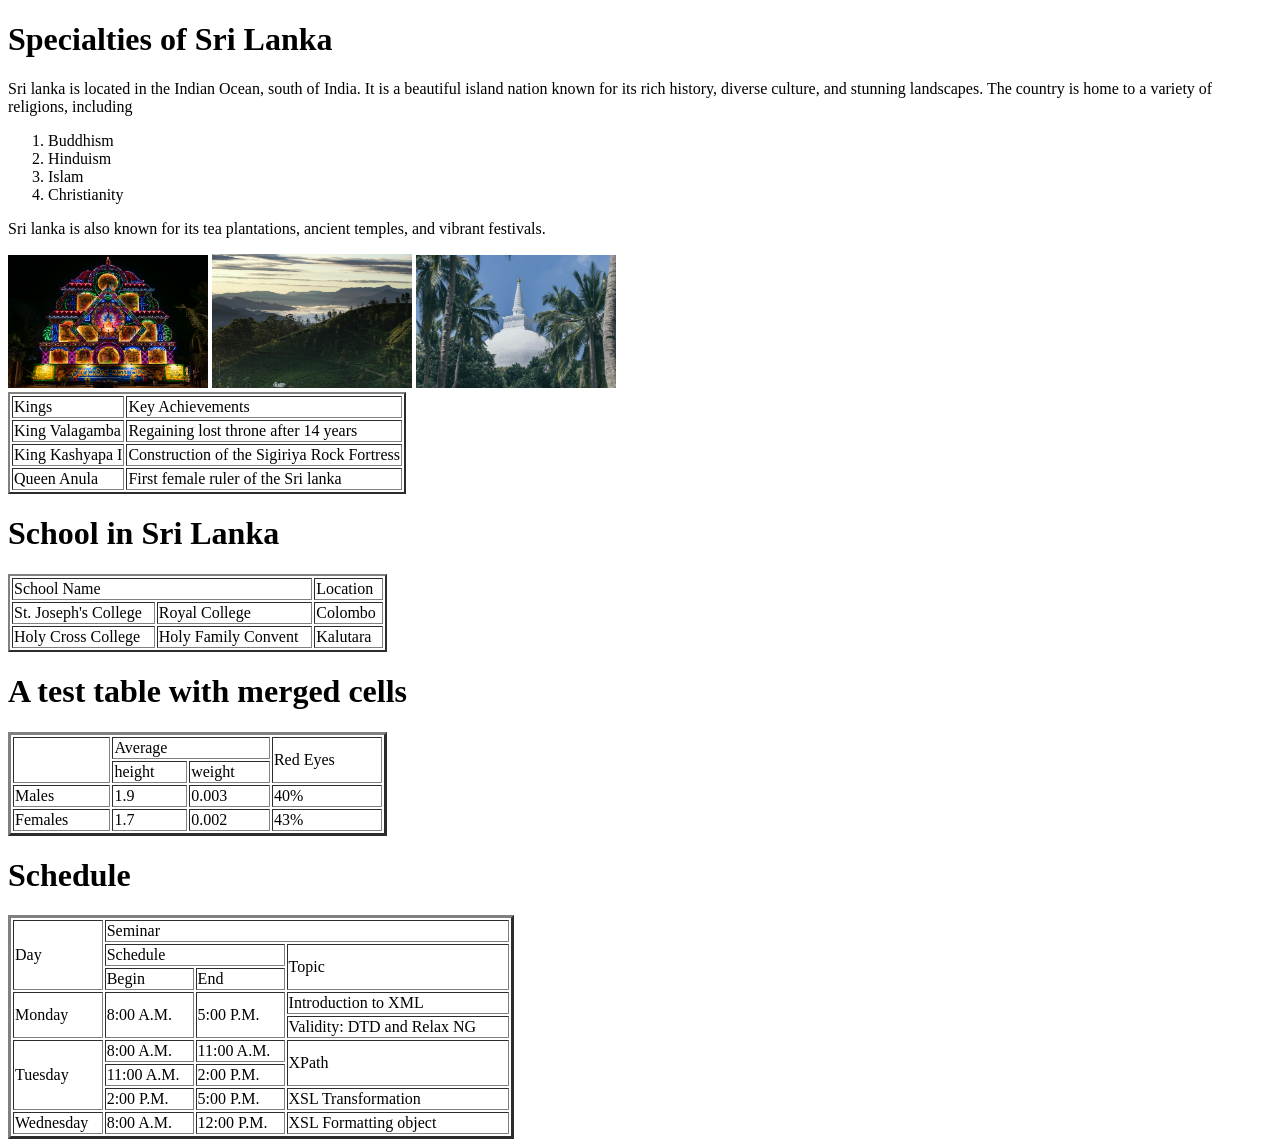
<file: HTML/Day_01/index.html>
<!DOCTYPE html>
<html lang="en">

<head>
    <meta charset="UTF-8">
    <meta name="viewport" content="width=device-width, initial-scale=1.0">
    <title>Home</title>
</head>

<body>
    <h1>Specialties of Sri Lanka</h1>
    <p>
        Sri lanka is located in the Indian Ocean, south of India. It is a beautiful island nation known for its rich
        history, diverse culture, and stunning landscapes.
        The country is home to a variety of religions, including
    </p>
    <ol>
        <li>Buddhism</li>
        <li>Hinduism</li>
        <li>Islam</li>
        <li>Christianity</li>
    </ol>
    <p>
        Sri lanka is also known for its tea plantations, ancient temples, and vibrant festivals.
    </p>
    <img width="200" src="img/Vesak.jpg" alt="">
    <img width="200" src="img/tea.jpg" alt="">
    <img width="200" src="img/Temples.jpg" alt="">

    <table border="2">
        <tr>
            <td>Kings</td>
            <td>Key Achievements</td>
        </tr>
        <tr>
            <td>King Valagamba</td>
            <td>Regaining lost throne after 14 years</td>
        </tr>
        <tr>
            <td>King Kashyapa I</td>
            <td>Construction of the Sigiriya Rock Fortress</td>
        </tr>
        <tr>
            <td>Queen Anula</td>
            <td>First female ruler of the Sri lanka</td>
        </tr>
    </table>

    <h1>School in Sri Lanka</h1>

    <table border="2" width="30%">
        <tr>
            <td colspan="2">School Name</td>
            <td>Location</td>
        </tr>
        <tr>
            <td>St. Joseph's College</td>
            <td>Royal College</td>
            <td>Colombo</td>
        </tr>
        <tr>
            <td>Holy Cross College</td>
            <td>Holy Family Convent</td>
            <td>Kalutara</td>
        </tr>
    </table>

    <h1>A test table with merged cells</h1>

    <table border="3" width="30%">
        <tr>
            <td rowspan="2"> </td>
            <td colspan="2">Average</td>
            <td rowspan="2">Red Eyes</td>
        </tr>
        <tr>
            <td>height</td>
            <td>weight</td>
        </tr>
        <tr>
            <td>Males</td>
            <td>1.9</td>
            <td>0.003</td>
            <td>40%</td>
        </tr>
        <tr>
            <td>Females</td>
            <td>1.7</td>
            <td>0.002</td>
            <td>43%</td>
        </tr>
    </table>

    <h1>Schedule</h1>

    <table border="3" width=40%>
        <tr>
            <td rowspan="3">Day</td>
            <td colspan="3">Seminar</td>
        </tr>
        <tr>
            <td colspan="2">Schedule</td>
            <td rowspan="2">Topic</td>
        </tr>
        <tr>
            <td>Begin</td>
            <td>End</td>
        </tr>
        <tr>
            <td rowspan="2">Monday</td>
            <td rowspan="2">8:00 A.M.</td>
            <td rowspan="2">5:00 P.M.</td>
            <td>Introduction to XML</td>
        </tr>
        <tr>
            <td>Validity: DTD and Relax NG</td>
        </tr>
        <tr>
            <td rowspan="3">Tuesday</td>
            <td>8:00 A.M.</td>
            <td>11:00 A.M.</td>
            <td rowspan="2">XPath</td>
        </tr>
        <tr>
            <td>11:00 A.M.</td>
            <td>2:00 P.M.</td>
        </tr>
        <tr>
            <td>2:00 P.M.</td>
            <td>5:00 P.M.</td>
            <td>XSL Transformation</td>
        </tr>
        <tr>
            <td>Wednesday</td>
            <td>8:00 A.M.</td>
            <td>12:00 P.M.</td>
            <td>XSL Formatting object</td>
        </tr>
    </table>

</body>

</html>
</file>
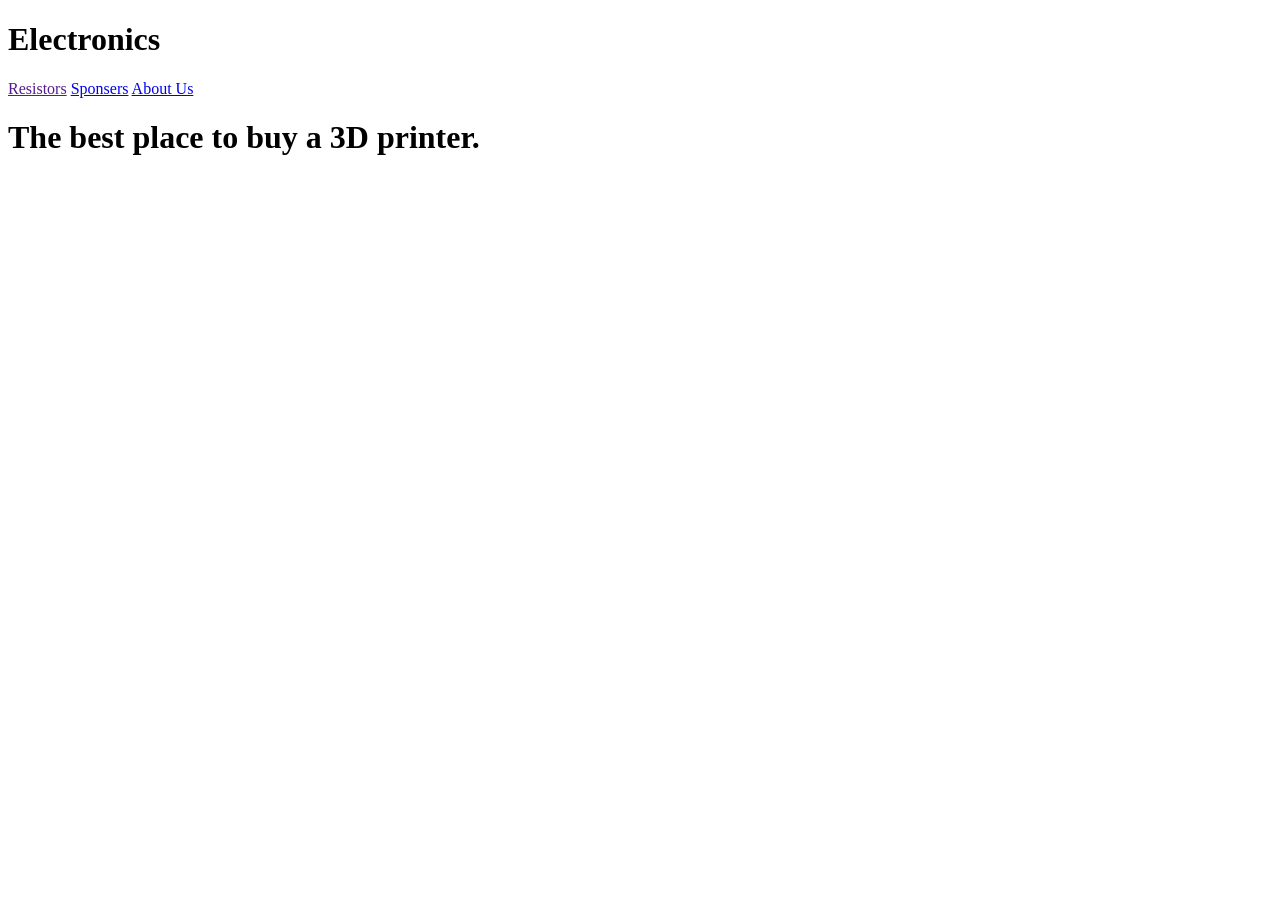
<file: HTML/Day_02/index.html>
<!DOCTYPE html>
<html lang="en">
<head>
    <meta charset="UTF-8">
    <meta name="viewport" content="width=device-width, initial-scale = 1.0">
    <title>Home</title>
</head>
<body>
    <h1>Electronics</h1>

    <a href="">Resistors</a>
    <a target="_blank" href="http://icet.lk/">Sponsers</a>
    <a href="/about.html">About Us</a>
    <h1>The best place to buy a 3D printer.</h1>
    <iframe src="https://www.google.com/maps/embed?pb=!1m18!1m12!1m3!1d3960.6434048468695!2d80.08319407475712!3d6.93315439306674!2m3!1f0!2f0!3f0!3m2!1i1024!2i768!4f13.1!3m3!1m2!1s0x3ae2554605cf9579%3A0x4af9ceddd15b149f!2sMetrivex!5e0!3m2!1sen!2slk!4v1781340322590!5m2!1sen!2slk" width="600" height="450" style="border:0;" allowfullscreen="" loading="lazy" referrerpolicy="no-referrer-when-downgrade"></iframe>
</body>
</html>
</file>
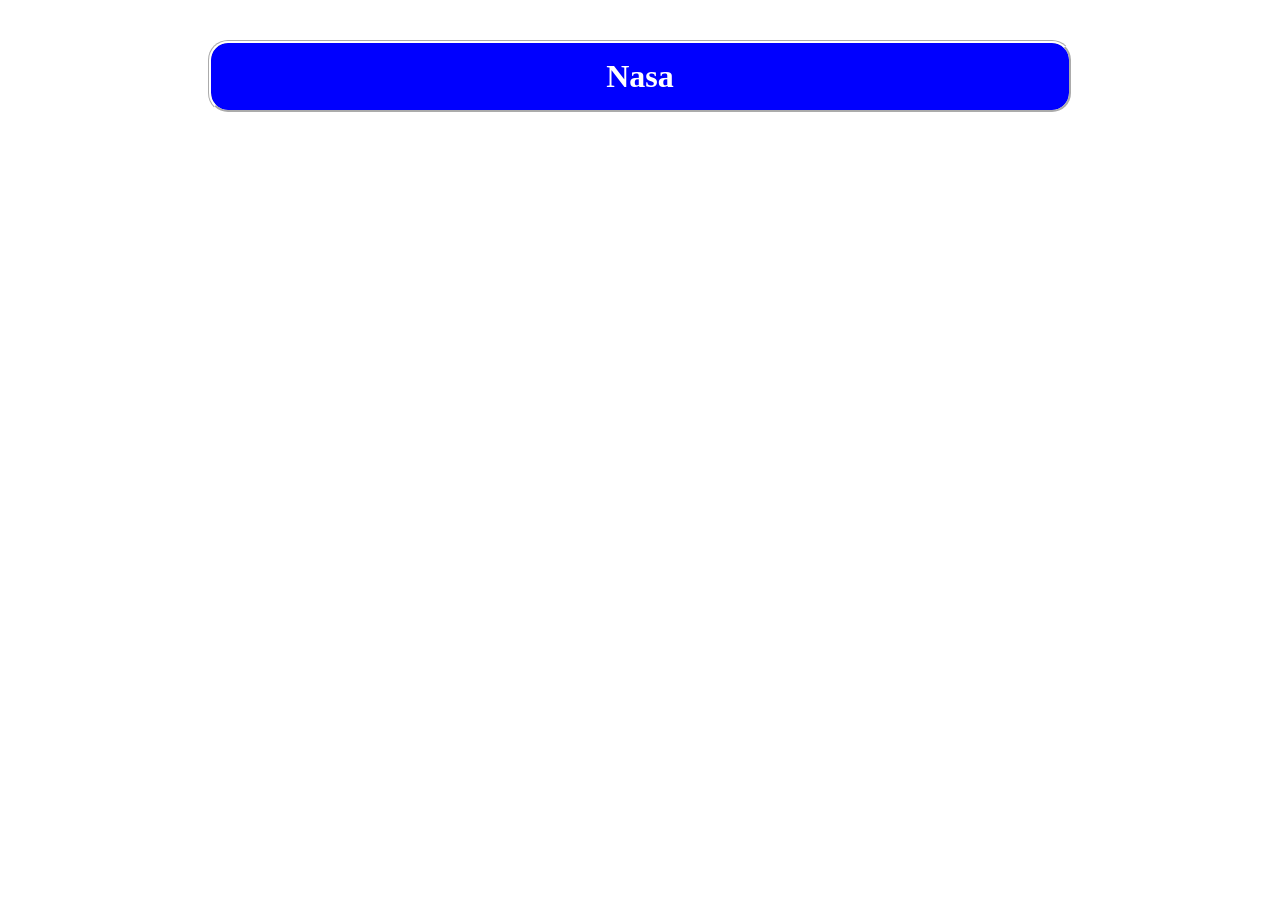
<file: HTML/Day_03/index.html>
<!DOCTYPE html>
<html lang="en">
<head>
    <meta charset="UTF-8">
    <meta name="viewport" content="width=device-width, initial-scale=1.0">
    <title>Home</title>
    <link rel="stylesheet" href="css/style.css">    
</head>

<body>
    <h1 class = "bg-nasa-body">Nasa</h1>
</body>

</html>
</file>
<file: HTML/Day_03/css/style.css>
/* h1 {
    background-color: lightblue;
    text-align: center;
    color: tomato;
}

p {
    text-align: left;
    font-size: 18px;
    color: red;
    background-color: lightgrey;
}

body {
    background-color: black;
    background-color: white;
} */

.bg-nasa-body {
    background-color: blue;
    color: white;
    text-align: center;
    padding: 15px;
    margin-top: 40px;
    margin-left: 200px;
    margin-right: 200px;
    border-radius: 20px;
    border-style: groove;
    border-color: white;
    /* padding-left: 100px;   
    padding-right: 100px; */
}
</file>
